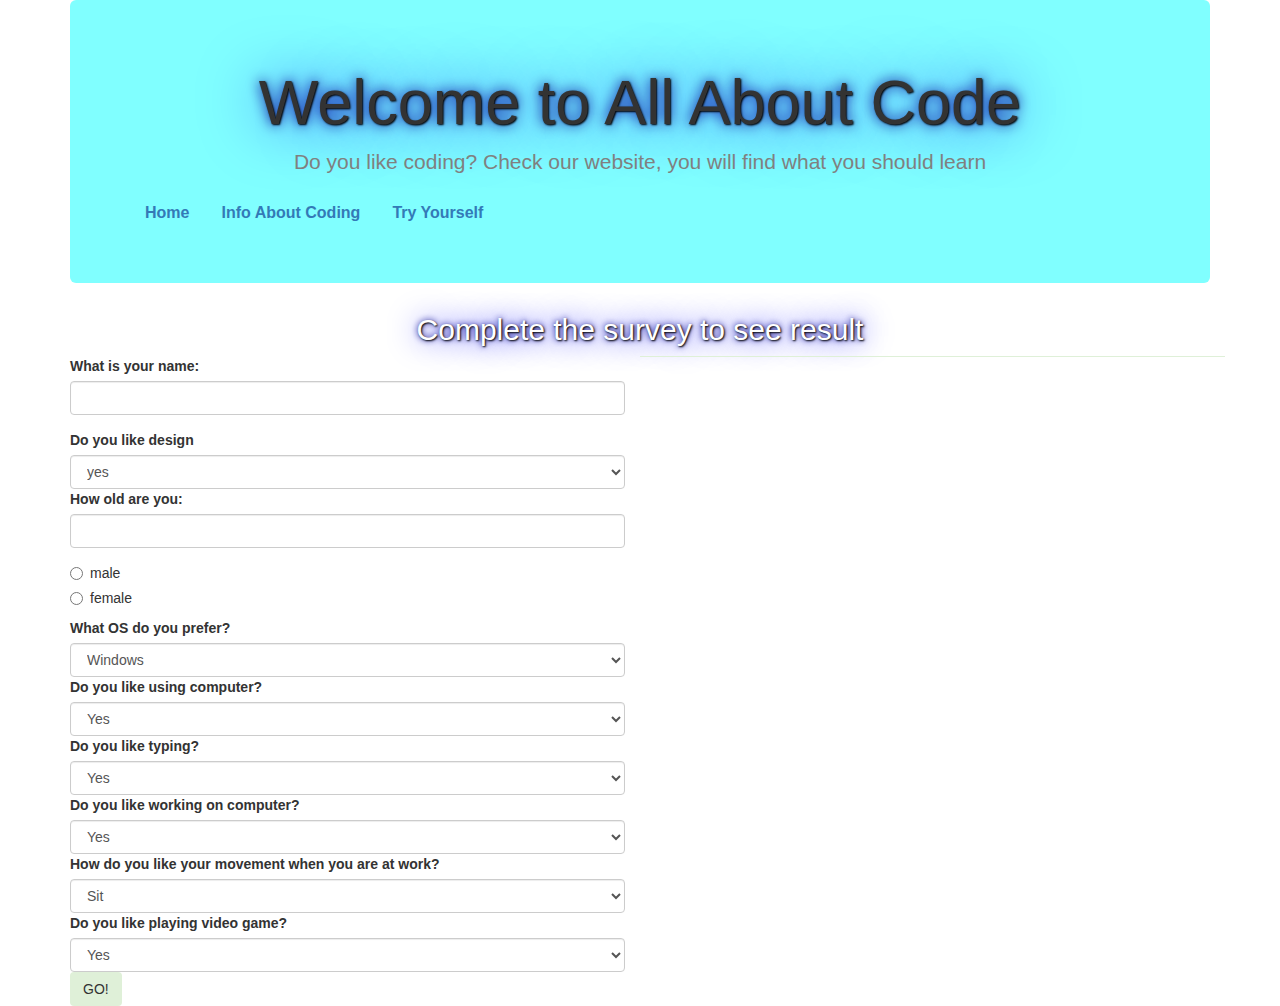
<file: try.html>
<!DOCTYPE html>
<html>
  <head>
    <meta charset="utf-8">
    <link href="css/bootstrap.css" rel="stylesheet" type="text/css">
    <link href="css/trystyles.css" rel="stylesheet" type="text/css">
    <script src="js/jquery-3.1.1.min.js"></script>
    <script src="js/tryscripts.js"></script>
    <title>All About Code</title>
  </head>
  <body>
    <div class="container">
      <div class="jumbotron">
        <h1>Welcome to All About Code</h1>
        <p>Do you like coding? Check our website, you will find what you should learn</p>
        <ul class="nav nav-pills">
          <li role="presentation class=active"><a href="index.html">Home</a></li>
          <li role="presentation"><a href="info.html">Info About Coding</a></li>
          <li role="presentation"><a href="try.html">Try Yourself</a></li>
        </ul>
      </div>

      <h1>Complete the survey to see result</h1>

      <div class="row">
        <div class="col-md-6">
          <form id="survey">
            <div class="form-group">
              <label for="usr">What is your name:</label>
              <input type="text" class="form-control" id="usr">
            </div>
            <label>Do you like design</label>
            <select class="form-control" id="gender">
              <option value="1">yes</option>
              <option value="2">no</option>
            </select>
            <div class="form-group">
              <label for="usr">How old are you:</label>
              <input type="number" min="1" class="form-control" id="age">
            </div>
            <div class="radio">
              <label>
                <input type="radio" name="gender" value="1">male
              </label>
            </div>
            <div class="radio">
              <label>
                <input type="radio" name="gender" value="2">female
              </label>
            </div>
            <label>What OS do you prefer?</label>
            <select class="form-control" id="os">
              <option value="1">Windows</option>
              <option value="2">Android</option>
              <option value="3">Mac</option>
              <option value="4">Linux</option>
            </select>

            <label>Do you like using computer?</label>
            <select class="form-control" id="using">
              <option value="A">Yes</option>
              <option value="B">No</option>
            </select>
            <label>Do you like typing?</label>
            <select class="form-control" id="typing">
              <option value="A">Yes</option>
              <option value="B">No</option>
            </select>
            <label>Do you like working on computer?</label>
            <select class="form-control" id="working">
              <option value="A">Yes</option>
              <option value="B">No</option>
            </select>
            <label>How do you like your movement when you are at work?</label>
            <select class="form-control" id="sit">
              <option value="A">Sit</option>
              <option value="B">Stand</option>
              <<option value="C">Keep Moving</option>
            </select>
            <label>Do you like playing video game?</label>
            <select class="form-control" id="gaming">
              <option value="A">Yes</option>
              <option value="B">No</option>
            </select>
            <div class="button">
              <button type="submit" class="btn bg-success"
              id="test">GO!</button>
            </div>
          </form>
        </div>

        <div id="result" class="col-md-6 bg-success">
        </div>

        <div id="surveyResult">
          <p>Accroding to the answer that you chose, you should definitely study how to code.</p>
        </div>
      </div>
    </div>
  </body>
</html>
</file>
<file: css/trystyles.css>
h1, p {
  text-align: center;
}

.result {
  font-size: 120px;
}

.nav li {
  font-size: 16px;
  font-weight: bolder;
}

img {
  width: 100%;
}

h1 {
  text-shadow: 1px 1px 2px black, 0 0 1em blue, 0 0 0.2em darkblue;
  color: white;
  font-size: 30px;
}

.jumbotron {
  background-color: #80ffff;
}

.jumbotron p {
  color: gray;
}

.row #surveyResult p {
  display: none;
}
</file>
